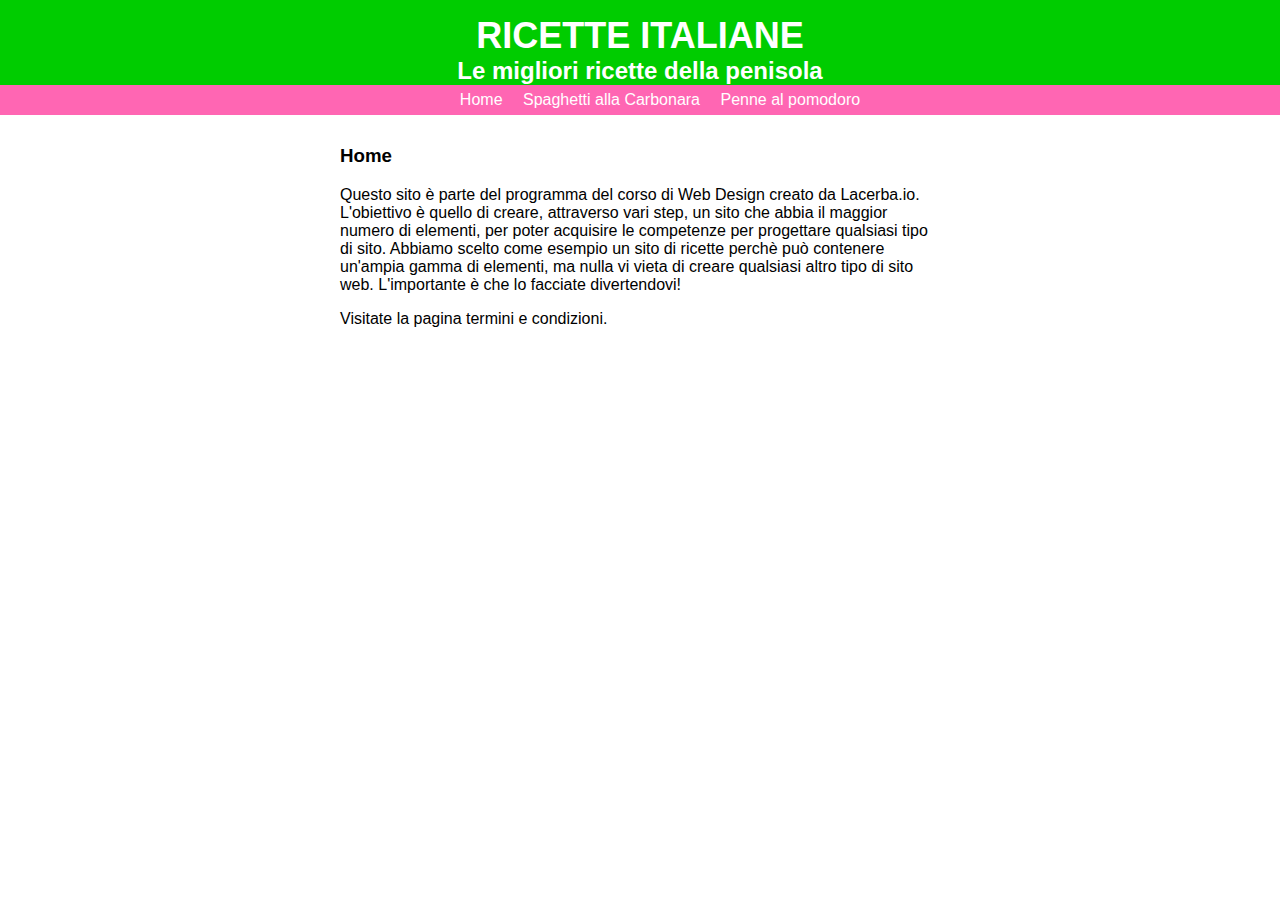
<file: index.html>
<!DOCTYPE html>
<html>
	<head>
		<meta charset="UTF-8">
		<title>Ricette Italiane</title>
		<link rel="stylesheet" type="text/css" href="style/main.css">
	</head>
	<body>
		<div id="header">
			<a href="index.html id="head">
		<h1>Ricette Italiane</h1>
		<h2>Le migliori ricette della penisola</h2>
		<ul id="nav">
			<li> <a href="index.html">Home</a> </li>
			<li> <a href="carbonara.html">Spaghetti alla Carbonara</a> </li>
			<li> <a href="pomodoro.html">Penne al pomodoro</a></li>
		</ul>
		</div>
		<div id="content">
			<h3>Home</h3>
			<p>Questo sito è parte del programma del corso di Web Design creato da Lacerba.io. 
			L'obiettivo è quello di creare, attraverso vari step, un sito che abbia il maggior numero di elementi, per poter acquisire le competenze per progettare qualsiasi tipo di sito.

			Abbiamo scelto come esempio un sito di ricette perchè può contenere un'ampia gamma di elementi, ma nulla vi vieta di creare qualsiasi altro tipo di sito web. L'importante è che lo facciate divertendovi!</p>

			<p>Visitate la pagina <a href="term.html">termini e condizioni.</a></p>

		</div>
	</body>
</html>
</file>
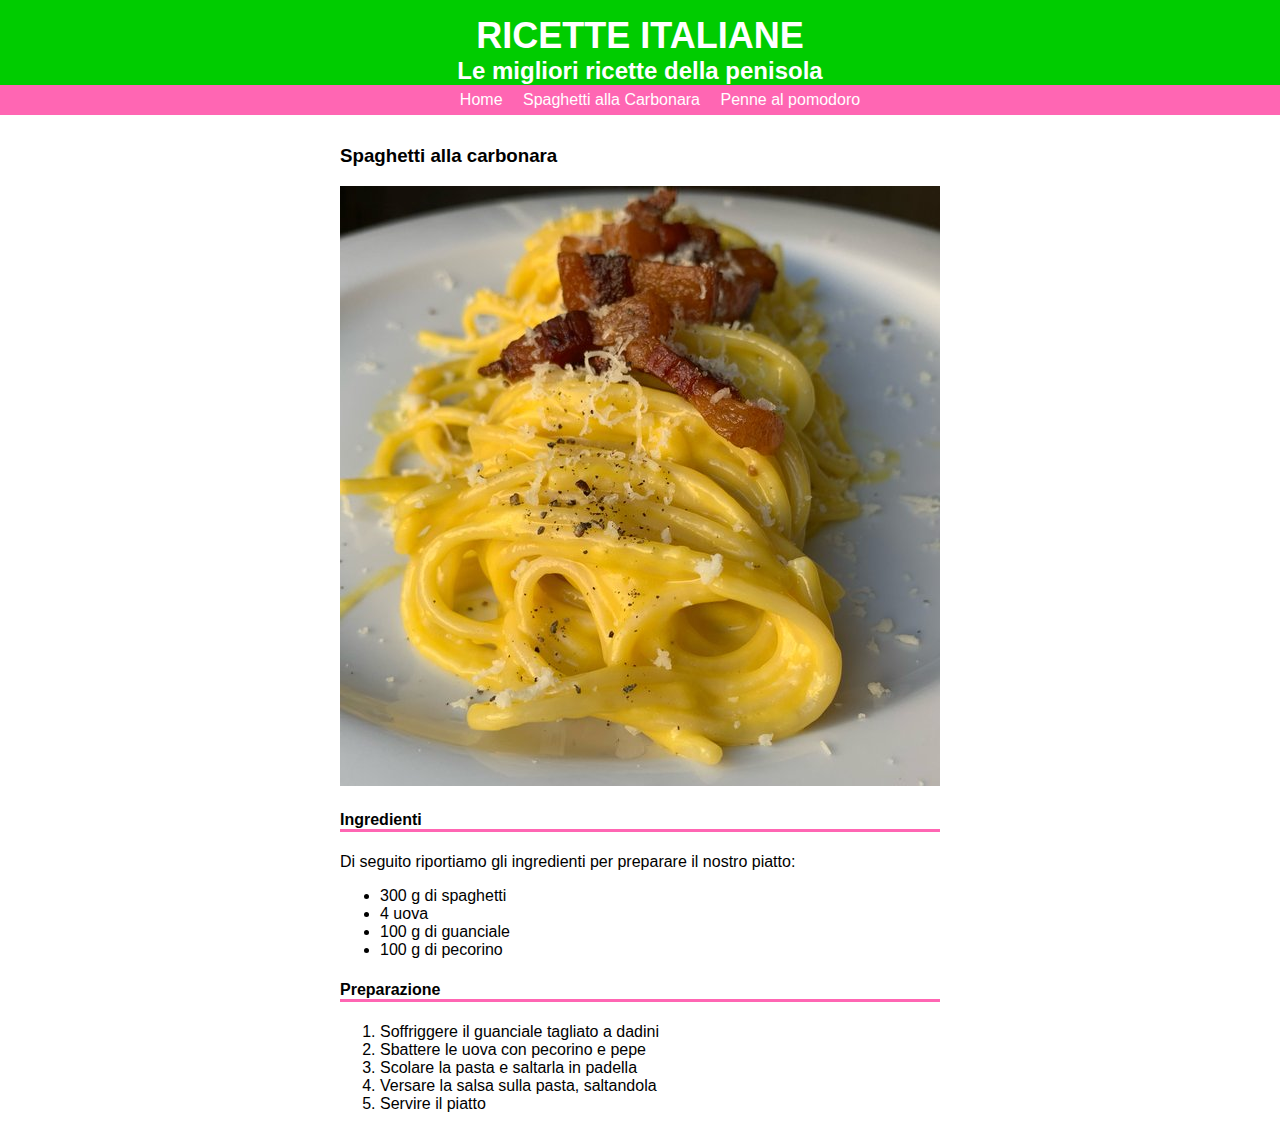
<file: carbonara.html>
<!DOCTYPE html>
<html>
	<head>
				<meta charset="UTF-8">
		<title>Ricette Italiane</title>
				<link rel="stylesheet" type="text/css" href="style/main.css">
 	</head>
	<body>
		<div id="header">
			<a href="index.html id="head">
		<h1>Ricette Italiane</h1>
		<h2>Le migliori ricette della penisola</h2>
		<ul id="nav">
			<li> <a href="index.html">Home</a> </li>
			<li> <a href="carbonara.html">Spaghetti alla Carbonara</a> </li>
			<li> <a href="pomodoro.html">Penne al pomodoro</a></li>
		</ul>
		</div> 
		<div id="content">
		<h3>Spaghetti alla carbonara</h3>
		<img src="immagini/carbonara.jpg" alt="Spaghetti alla carbonara">
		<h4>Ingredienti</h4>
		<p>Di seguito riportiamo gli ingredienti per preparare il nostro piatto:</p>
		<ul>
			<li>300 g di spaghetti</li>
			<li>4 uova</li>
			<li>100 g di guanciale</li>
			<li>100 g di pecorino</li>			
		</ul>
		<h4>Preparazione</h4>
		<ol>
			<li>Soffriggere il guanciale tagliato a dadini</li>
			<li>Sbattere le uova con pecorino e pepe</li>
			<li>Scolare la pasta e saltarla in padella</li>
			<li>Versare la salsa sulla pasta, saltandola</li>
			<li>Servire il piatto</li>	
		</ol>
		</div>
	</body>
</html>
</file>
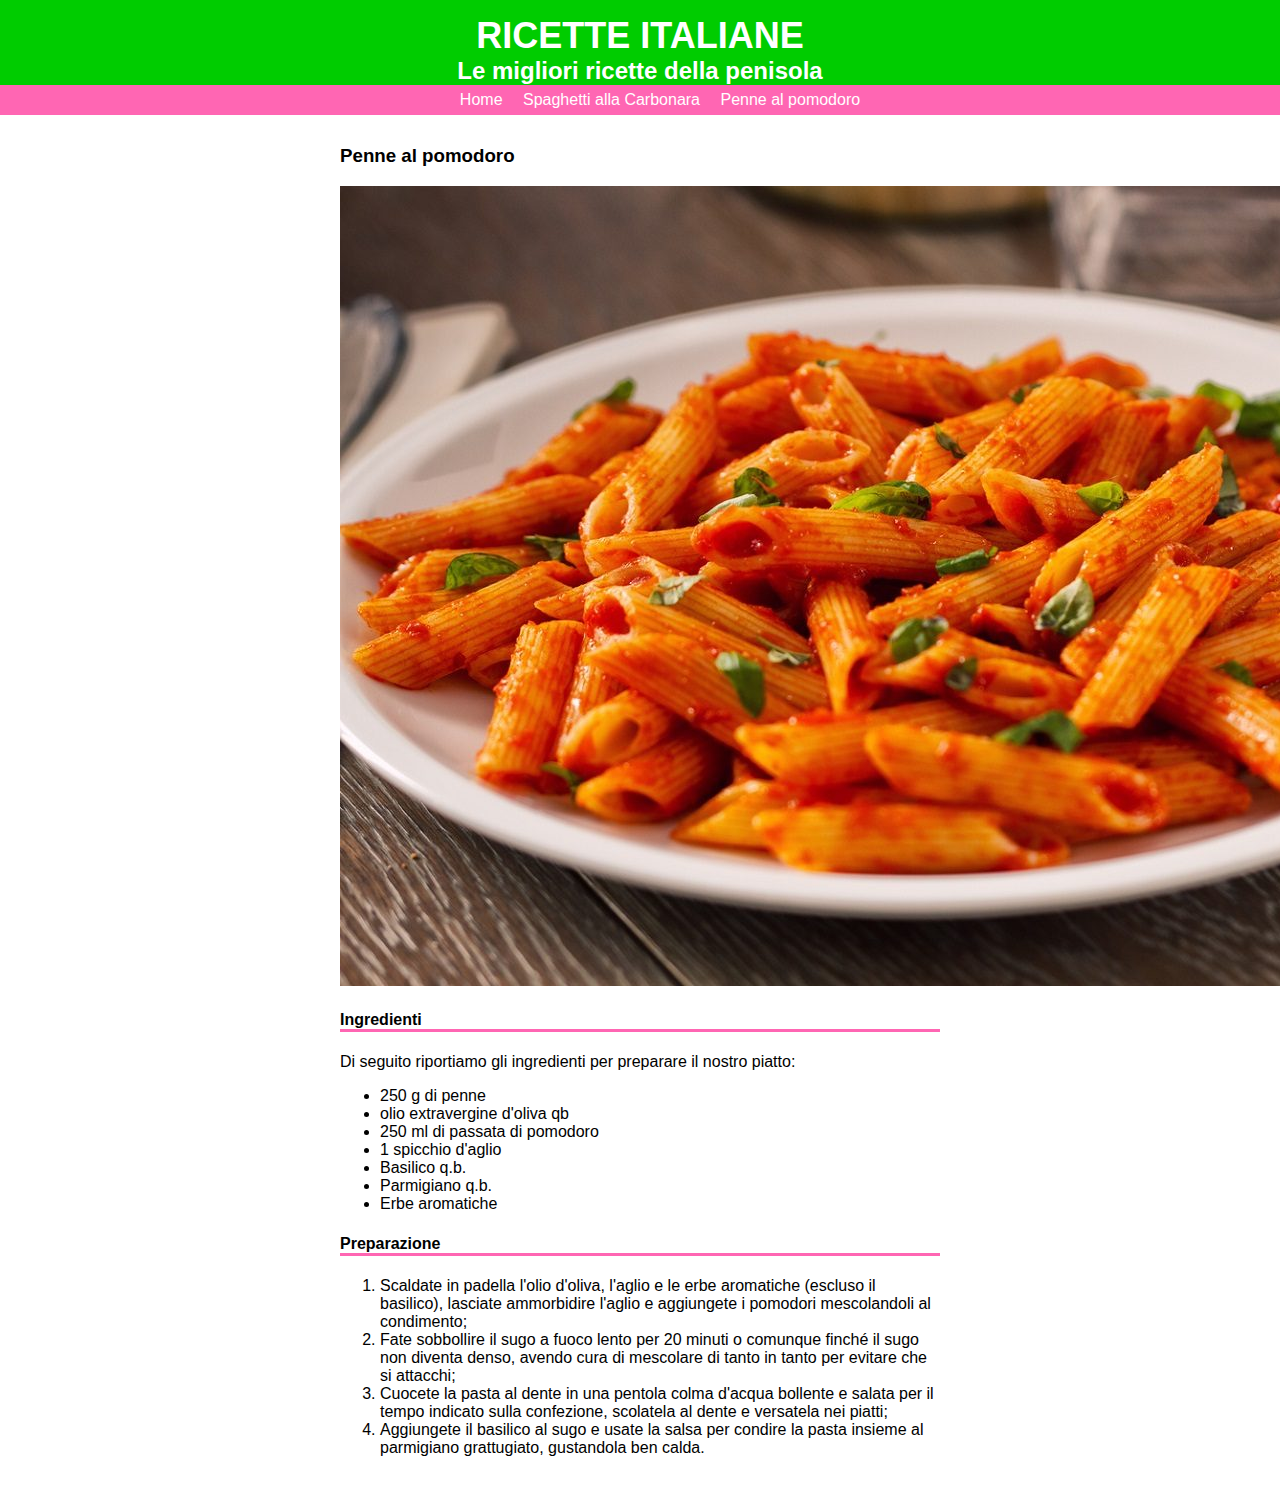
<file: pomodoro.html>
<!DOCTYPE html>
<html>
	<head>
				<meta charset="UTF-8">
		<title>Ricette Italiane</title>
				<link rel="stylesheet" type="text/css" href="style/main.css">
			</head>
	<body>
		<div id="header">
			<a href="index.html id="head">
		<h1>Ricette Italiane</h1>
		<h2>Le migliori ricette della penisola</h2>
		<ul id="nav">
			<li> <a href="index.html">Home</a> </li>
			<li> <a href="carbonara.html">Spaghetti alla Carbonara</a> </li>
			<li> <a href="pomodoro.html">Penne al pomodoro</a></li>
		</ul>
		</div>
		<div id="content">
		<h3>Penne al pomodoro</h3>
		<img src="immagini/penne al pomodoro.jpg" alt="Penne al pomodoro">
		<h4>Ingredienti</h4>
		<p>Di seguito riportiamo gli ingredienti per preparare il nostro piatto:</p>
		<ul>
			<li>250 g di penne</li>
			<li>olio extravergine d'oliva qb</li>
			<li>250 ml di passata di pomodoro</li>
			<li>1 spicchio d'aglio</li>
			<li>Basilico q.b.</li>			
			<li>Parmigiano q.b.</li>
			<li>Erbe aromatiche</li>
		</ul>
		<h4>Preparazione</h4>
		<ol>
			<li>Scaldate in padella l'olio d'oliva, l'aglio e le erbe aromatiche (escluso il basilico), lasciate ammorbidire l'aglio e aggiungete i pomodori mescolandoli al condimento;</li>
			<li>Fate sobbollire il sugo a fuoco lento per 20 minuti o comunque finché il sugo non diventa denso, avendo cura di mescolare di tanto in tanto per evitare che si attacchi;</li>
			<li>Cuocete la pasta al dente in una pentola colma d'acqua bollente e salata per il tempo indicato sulla confezione, scolatela al dente e versatela nei piatti;</li>
			<li>Aggiungete il basilico al sugo e usate la salsa per condire la pasta insieme al parmigiano grattugiato, gustandola ben calda.</li>
		</ol>
		</div>
	</body>
</html>
</file>
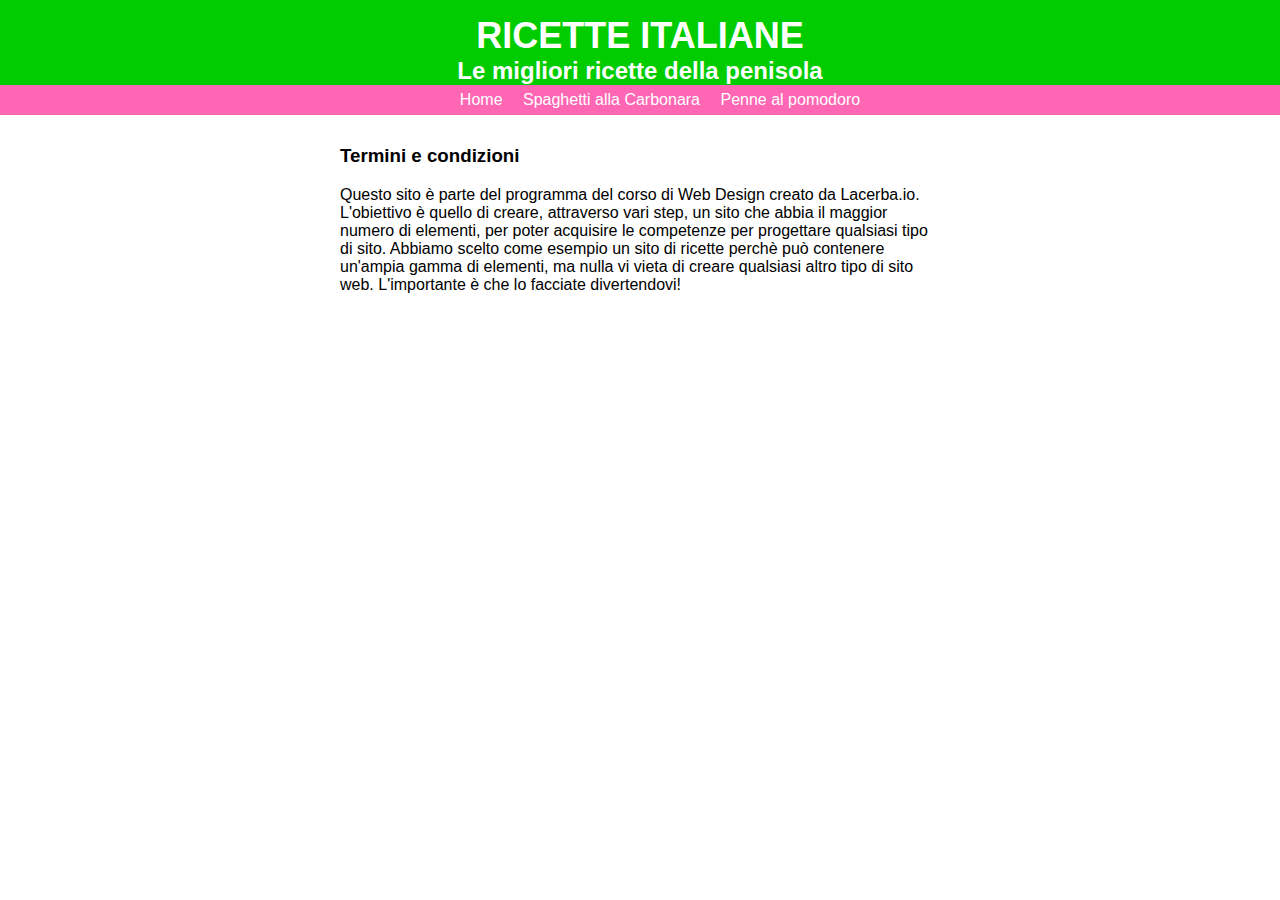
<file: term.html>
<!DOCTYPE html>
<html>
	<head>
		<meta charset="UTF-8">
		<title>Ricette Italiane</title>
				<link rel="stylesheet" type="text/css" href="style/main.css">
	</head>
	<body>
		<div id="header">
			<a href="index.html id="head">
		<h1>Ricette Italiane</h1>
		<h2>Le migliori ricette della penisola</h2>
		<ul id="nav">
			<li> <a href="index.html">Home</a> </li>
			<li> <a href="carbonara.html">Spaghetti alla Carbonara</a> </li>
			<li> <a href="pomodoro.html">Penne al pomodoro</a></li>
		</ul>
		</div>
		<div id="content">
			<h3>Termini e condizioni</h3>
			<p>Questo sito è parte del programma del corso di Web Design creato da Lacerba.io. 
			L'obiettivo è quello di creare, attraverso vari step, un sito che abbia il maggior numero di elementi, per poter acquisire le competenze per progettare qualsiasi tipo di sito.

			Abbiamo scelto come esempio un sito di ricette perchè può contenere un'ampia gamma di elementi, ma nulla vi vieta di creare qualsiasi altro tipo di sito web. L'importante è che lo facciate divertendovi!</p>

		</div>
	</body>
</html>
</file>
<file: style/main.css>
/********** GENERAL **********/
body {
	font-family: Helvetica, Comic Sans, Arial, Sans-Serif;
	margin: 0;
}
h1 {
	font-size: 36px;
	background-color: #00cc00;
	padding: 15px 0 0 0;
	margin: 0;
	text-align: center;
	color: #ffffff;
	text-transform: uppercase;
}

h2 {
	text-align: center:;
	background-color: #00cc00;
	margin: 0;
	text-align: center;
	color: #ffffff;
}

#nav {
	background-color: #ff66b3;
	color:#ffffff;
	margin: 0;
	text-align: center;
	list-style-type: none;
}

#nav li {
	display: inline-block;
	padding: 6px 8px 6px 8px;
}

#nav li a {
	color: #ffffff; 
}

#nav li:hover {
	background-color: #ff99cc; 
}

a {
	color: #000000;
	text-decoration: none; 
}

/********** HEADER **********/

#header {

}

/********** CONTENT **********/

#content {
	width: 600px;
	margin: 30px auto;
}

#content h4 {
	border-bottom: #ff66b3 solid 3px;
}
</file>
